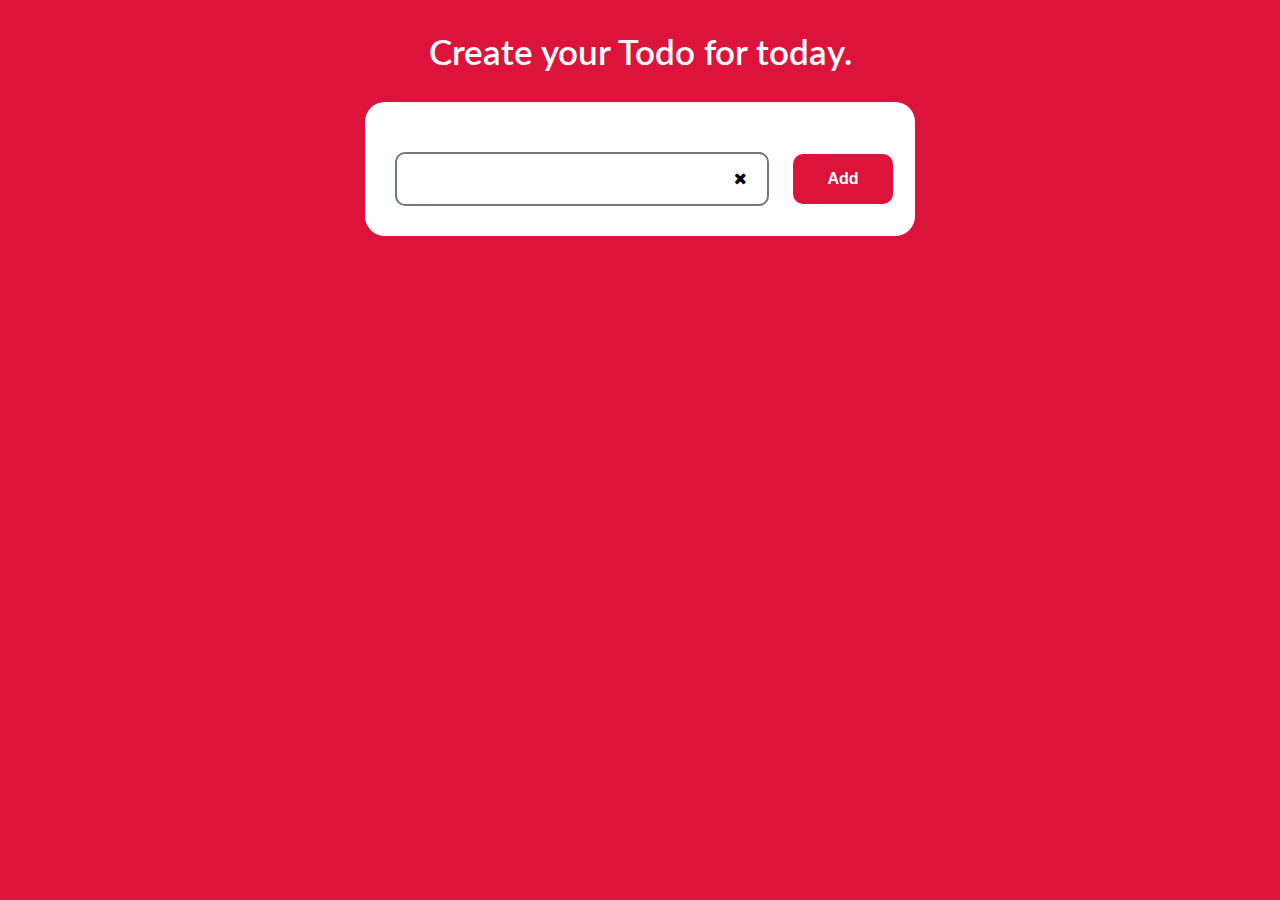
<file: index.html>
<!DOCTYPE html>
<html lang="en">
<head>
    <meta charset="UTF-8">
    <meta http-equiv="X-UA-Compatible" content="IE=edge">
    <meta name="viewport" content="width=device-width, initial-scale=1.0">
    <title>To-do</title>
    <link rel="stylesheet" href="./CSS/index.css"/>
    <link rel="preconnect" href="https://fonts.googleapis.com">
    <link rel="preconnect" href="https://fonts.gstatic.com" crossorigin>
    <link href="https://fonts.googleapis.com/css2?family=Nunito+Sans&display=swap" rel="stylesheet">
    <link rel="stylesheet" href="https://cdnjs.cloudflare.com/ajax/libs/font-awesome/4.7.0/css/font-awesome.min.css">
    <link rel="preconnect" href="https://fonts.googleapis.com">
<link rel="preconnect" href="https://fonts.gstatic.com" crossorigin>
<link href="https://fonts.googleapis.com/css2?family=Lato:wght@300&display=swap" rel="stylesheet">
</head>
<body>
  <h2>Create your Todo for today.</h2>
  <section class="section-heading">
    <form id="form" class="form"> 
    <input required type="text" id="input-form" class="input-class"> 
    <i class="fa fa-close cancel" id="close"></i>
      <button id="btn" class="button"> Add </button>
    </form>
      
    <ul id="ul-id">
      
      </ul>
    </section>
  <script src="./JS/index.js"> </script> 
</body>
</html>
</file>
<file: CSS/index.css>
*{
    margin: 0;
    padding: 0;
}
body{
    background-color: crimson;
}
.section-heading{
    height: auto;
    width: 550px;
    background-color: white;
    margin: 0 auto;
    border-radius: 20px;
    padding-bottom: 30px;
}
.input-class{
    margin-top: 50px;
    margin-left: 30px;
    width: 350px;
    height: 30px;
    padding: 10px;
    border:2px solid rgb(111, 122, 123);
    outline-color: crimson;
    border-radius: 10px;
}
.button{
    width: 100px;
    height: 50px;
    border: none;
    background-color: crimson;
    color: white;
    font-size: 16px;
    margin-left: 20px;
    border-radius: 10px;
    font-weight: 600;
}

.todo-section {
    display: flex;
    flex-direction: column;
    text-align: left;
    margin: 20px 40px;
   
}
.delete-btn{
    background-color: crimson;
    color: white;
    width: 15px;
    height: 20px;
    padding: 10px 10px 10px 12px;
    border-radius: 7px;
}
.todo-section .todo-text{
    font-size: 35px;
    display: inline-block;
    padding-top: 5px;
    margin-left: 0;
}
.section{
        margin: 0px 15px;
}
.div-wrapper section{
    display: flex;
    min-width: 300px;
  }

.cancel{
    position: absolute;
    left: 67%;
    top: 65%;
}
h2{
    text-align: center;
    font-size: 35px;
    color: white;
    font-family:'Lato', sans-serif;
    font-weight: 600;
    margin: 30px;
}
.form{
    position: relative;
}
</file>
